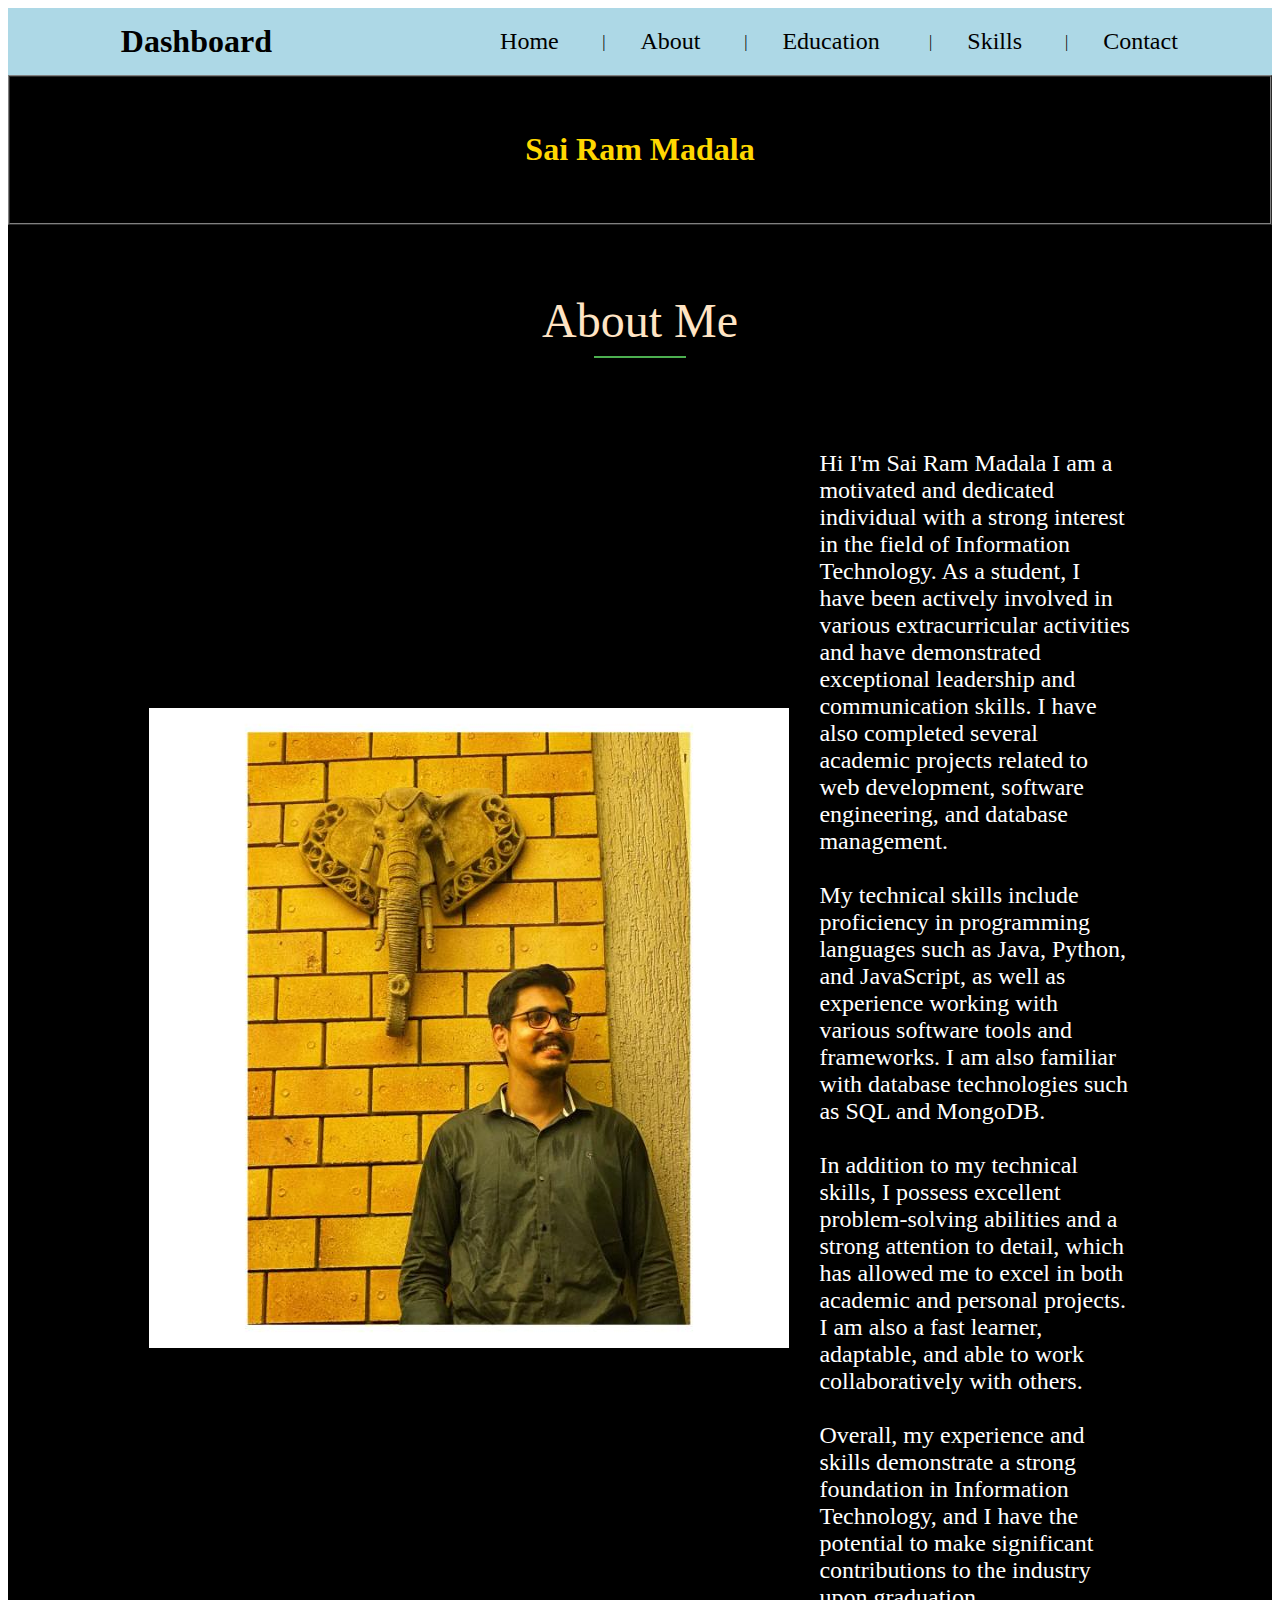
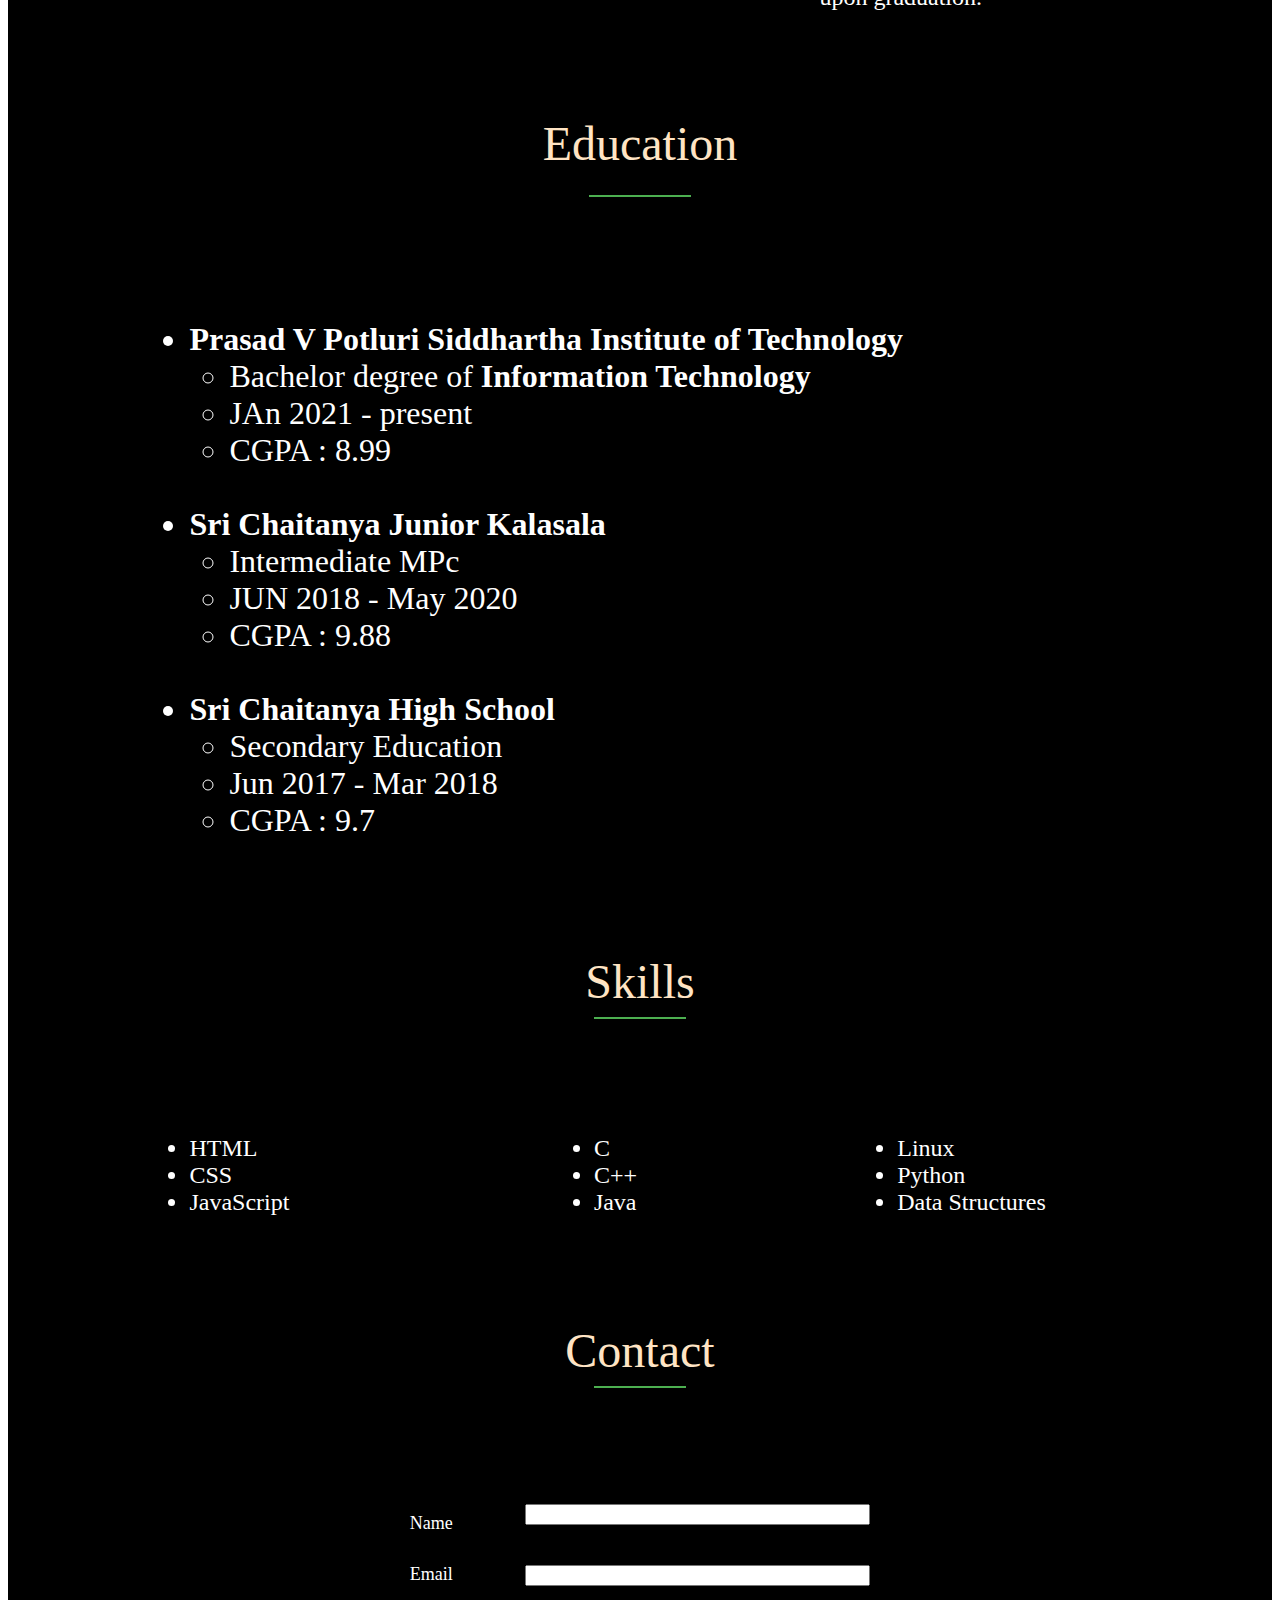
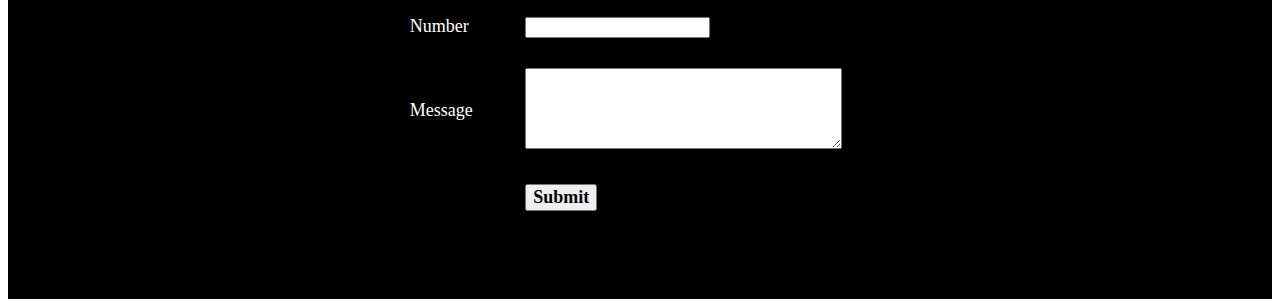
<file: level1/task 2/index.html>
<!DOCTYPE html>
<html lang="en">
 
<head>
    <meta charset="UTF-8">
    <meta name="viewport" content=
        "width=device-width, initial-scale=1.0">
    <title>Portfolio</title>
</head>
 
<body>
    <!--Header(start)-->
    <table id="header" border="0" width="100%"
        cellpadding="0" cellspacing="0" bgcolor="lightblue">
        <tr>
            <td>
                <table border="0" cellpadding="15"
                    cellspacing="0" width="90%" align="center">
                    <tr>
                        <td>
                              
 
                        </td>
 
                        <td>
                            <font face="Comic sans MS" size="6">
                                <b>Dashboard</b>
                            </font>
                        </td>
 
                        <td width="15%">
                              
                        </td>
 
                        <td>
                            <a href="#home" style="text-decoration:none">
                                <font face="Verdana" size="5" color=black>
                                    Home
                                </font>
                            </a>
                        </td>
 
                        <td>
                            |
                        </td>
 
                        <td>
                            <a href="#about" style="text-decoration:none">
                                <font face="Verdana" size="5" color=black>
                                    About
                                </font>
                            </a>
                        </td>
 
                        <td>
                            |
                        </td>
                        
                        <td>
                            <a href="#education" style="text-decoration:none">
                                <font face="Verdana" size="5" color=black>
                                   Education
                                </font>
                            </a>
                        </td>

                        <td>
                            |
                        </td>
                        
                        <td>
                            <a href="#skills" style="text-decoration:none">
                                <font face="Verdana" size="5" color=black>
                                   Skills
                                </font>
                            </a>
                        </td>

                        <td>
                            |
                        </td>
 
                        <td>
                            <a href="#contact" style="text-decoration:none">
                                <font face="Verdana" size="5" color=black>
                                    Contact
                                </font>
                            </a>
                        </td>
                    </tr>
                </table>
            </td>
        </tr>
    </table>
    <!--Header(end)-->
 
    <!--Home(start)-->
    <table id="home" border="1" width="100%"
        cellpadding="20" cellspacing="0" bgcolor="black">
        <tr>
            <td>
                <table border="0" cellpadding="15"
                    cellspacing="0" width="90%" align="center">
                    <tr>
                        <td align="center" valign="middle">
                            <h3>
                                <font face="constantia"
                                    size="6" color="gold">
                                   Sai Ram Madala
                                </font>
                            </h3>
 
                            <h2>
                                <font face="Verdana" size="6"
                                    color="#4CAF50">
                                    <!-- Freelance Programmer -->
                                </font>
                            </h2>
                        </td>
                    </tr>
                </table>
            </td>
        </tr>
    </table>
    <!--Home(end)-->
 
 
    <!--About(start)-->
    <table id="about" border="0" width="100%"
        cellpadding="0" cellspacing="0" bgcolor="black">
        <tr>
            <td>
                <table border="0" cellpadding="15"
                    cellspacing="0" width="80%" align="center">
                    <tr>
                        <td height="180" align="center"
                            valign="middle" colspan="2">
                            <font face="Verdana" size="7"
                                color="bisque">
                                About Me
                            </font>
                            <hr color="#4CAF50" width="90">
                        </td>
                    </tr>
 
                    <tr>
                        <td width="20%">
                            <img src="msr.jpg">
                        </td>
 
                        <td width="80%">
                            <font face="Verdana" size="5"
                                color="white">
                                Hi I'm Sai Ram Madala I am a motivated and dedicated individual with a strong interest in the field of Information Technology. As a student, I have been actively involved in various extracurricular activities and have demonstrated exceptional leadership and communication skills. I have also completed several academic projects related to web development, software engineering, and database management.
                                <br><br>My technical skills include proficiency in programming languages such as Java, Python, and JavaScript, as well as experience working with various software tools and frameworks. I am also familiar with database technologies such as SQL and MongoDB.
                                <br><br>In addition to my technical skills, I possess excellent problem-solving abilities and a strong attention to detail, which has allowed me to excel in both academic and personal projects. I am also a fast learner, adaptable, and able to work collaboratively with others.
                                <br><br>Overall, my experience and skills demonstrate a strong foundation in Information Technology, and I have the potential to make significant contributions to the industry upon graduation.
                            
                            </font>
                        </td>
                    </tr>
                </table>
                <hr color="black">
                <hr color="black">
                <hr color="black">
            </td>
        </tr>
    </table>
    <!--About(end)-->
 
    <!--Education(start)-->
    <table id="education" border="0" width="100%"
        cellpadding="0" cellspacing="0" bgcolor="black">
        <tr>
            <td>
                <table border="0" cellpadding="15"
                    cellspacing="0" width="80%" align="center">
                    <tr>
                        <td height="180" align="center" valign="middle">
                            <font face="Verdana" size="7" color="bisque">
                                Education
                                <hr color="#4CAF50" width="100">
                            </font>
                        </td>
                    </tr>
 
                    <tr>
                        <td>
                            <font face="Verdana" size="6" color="white">
                                <ul>
                                    <li>
                                        <b>Prasad V Potluri Siddhartha Institute of Technology</b>
                                        <ul>
                                            <li>
                                               Bachelor degree of <strong>Information Technology</strong>
                                            </li>
                                            <li>
                                                JAn 2021 - present<br>
                                               
                                            </li>
                                            <li> CGPA : 8.99</li>
                                        </ul>
                                    </li>
                                    <br>
                                    <li>
                                        
                                        <b>Sri Chaitanya Junior Kalasala</b>
                                        <ul>
                                            <li>
                                               Intermediate MPc
                                            </li>
                                            <li>
                                                JUN 2018 - May 2020<br>
                                            </li>
                                            <li> CGPA : 9.88</li>
                                        </ul>       
                                    </li>
                                    <br>
                                    <li>
                                       
                                        <b>Sri Chaitanya High School</b>
                                        <ul>
                                            <li>
                                                Secondary Education
                                            </li>
                                            <li>
                                                Jun 2017 - Mar 2018<br>
                                                
                                            </li>
                                            <li>CGPA : 9.7</li>
                                        </ul>
                                    </li>
 
                                </ul>
 
                            </font>
                        </td>
                    </tr>
                </table>
            </td>
        </tr>
    </table>
    <!--Education(end)-->


    <table id="skills" border="0" width="100%"
        cellpadding="0" cellspacing="0" bgcolor="black">
        <tr>
            <td>
                <table border="0" cellpadding="15"
                    cellspacing="0" width="80%" align="center">
                    <tr>
                        <td height="180" align="center"
                            valign="middle" colspan="4">
                            <font face="Verdana" size="7"
                                color="bisque">
                                Skills
                            </font>
                            <hr color="#4CAF50" width="90">
                        </td>
                    </tr>
 
                    <tr>
                        <td width="40%">
                            <font face="Verdana" size="5" color="white">
                                <ul>
                                    <li>HTML</li>
                                    <li>CSS</li>
                                    <li>JavaScript</li>
                                    
                                </ul>
                            
                            </font>
                        </td>
                        <td width="30%">
                            <font face="Verdana" size="5" color="white">
                                <ul>
                                    <li>C</li>
                                    <li>C++</li>
                                    <li>Java</li>
                                    
                                    
                                </ul>
                            
                            </font>
                        </td>
                        <td width="30%">
                            <font face="Verdana" size="5" color="white">
                                <ul>
                                    <li>Linux</li>
                                    <li>Python</li>
                                    <li>Data Structures</li>
                                    
                                    
                                </ul>
                            
                            </font>
                            </td>
                    </tr>
                </table>
            </td>
        </tr>
    </table>
    <!--Education(end)-->

    
 
 
    <!--Contact(start)-->
    <table id="contact" border="0" width="100%"
        cellpadding="0" cellspacing="0" bgcolor="black">
        <tr>
            <td>
                <table border="0" cellpadding="15"
                    cellspacing="0" width="80%" align="center">
                    <tr>
                        <td height="180" align="center"
                            valign="middle" colspan="2">
                            <font face="Verdana" size="7"
                                color="bisque">
                                Contact
                            </font>
                            <hr color="#4CAF50" width="90">
                        </td>
                    </tr>
 
                    <tr>
                        <td align="center" valign="top">
                            <table border="0" width="50%" cellpadding="15"
                                cellspacing="0" align="center" bgcolor="black">
                                <tr>
                                    <td width="30%">
                                        <hr color="black">
                                        <font face="Verdana" size="4"
                                            color="#ffffff">
                                            Name
                                        </font>
                                    </td>
                                    <td width="70%">
                                        <font face="Verdana" size="4"
                                            color="#ffffff">
                                            <input type="text" size="40">
                                        </font>
                                    </td>
                                </tr>
                                <tr>
                                    <td width="30%">
                                        <font face="Verdana" size="4"
                                            color="#ffffff">
                                            Email
                                        </font>
                                    </td>
                                    <td width="70%">
                                        <font face="Verdana" size="4"
                                            color="#ffffff">
                                            <input type="email" size="40">
                                        </font>
                                    </td>
                                </tr>
                                <tr>
                                    <td width="30%">
                                        <font face="Verdana" size="4"
                                            color="#ffffff">
                                            Number
                                        </font>
                                    </td>
                                    <td width="70%">
                                        <font face="Verdana" size="4"
                                            color="#ffffff">
                                            <input type="number" size="12">
                                        </font>
                                    </td>
                                </tr>
                                <tr>
                                    <td width="30%">
                                        <font face="Verdana" size="4"
                                            color="#ffffff">
                                            Message
                                        </font>
                                    </td>
                                    <td width="70%">
                                        <font face="Verdana" size="4"
                                            color="#ffffff">
                                            <textarea rows="5"
                                                cols="37">
                                            </textarea>
                                        </font>
                                    </td>
                                </tr>
                                <tr>
                                    <td width="30%">
                                          
                                    </td>
                                    <td width="70%">
                                        <button type="Submit">
                                            <font face="Verdana"
                                                size="4" color="black">
                                                <b>Submit</b>
                                            </font>
                                        </button>
                                        <hr color="black">
                                        <hr color="black">
                                    </td>
                                </tr>
                            </table>
                        </td>
 
                    </tr>
                    <tr>
                        <td colspan="2">
                              
                              
                        </td>
                    </tr>
                </table>
            </td>
        </tr>
    </table>
    <!--Contact(end)-->

 
</body>
 
</html>
</file>
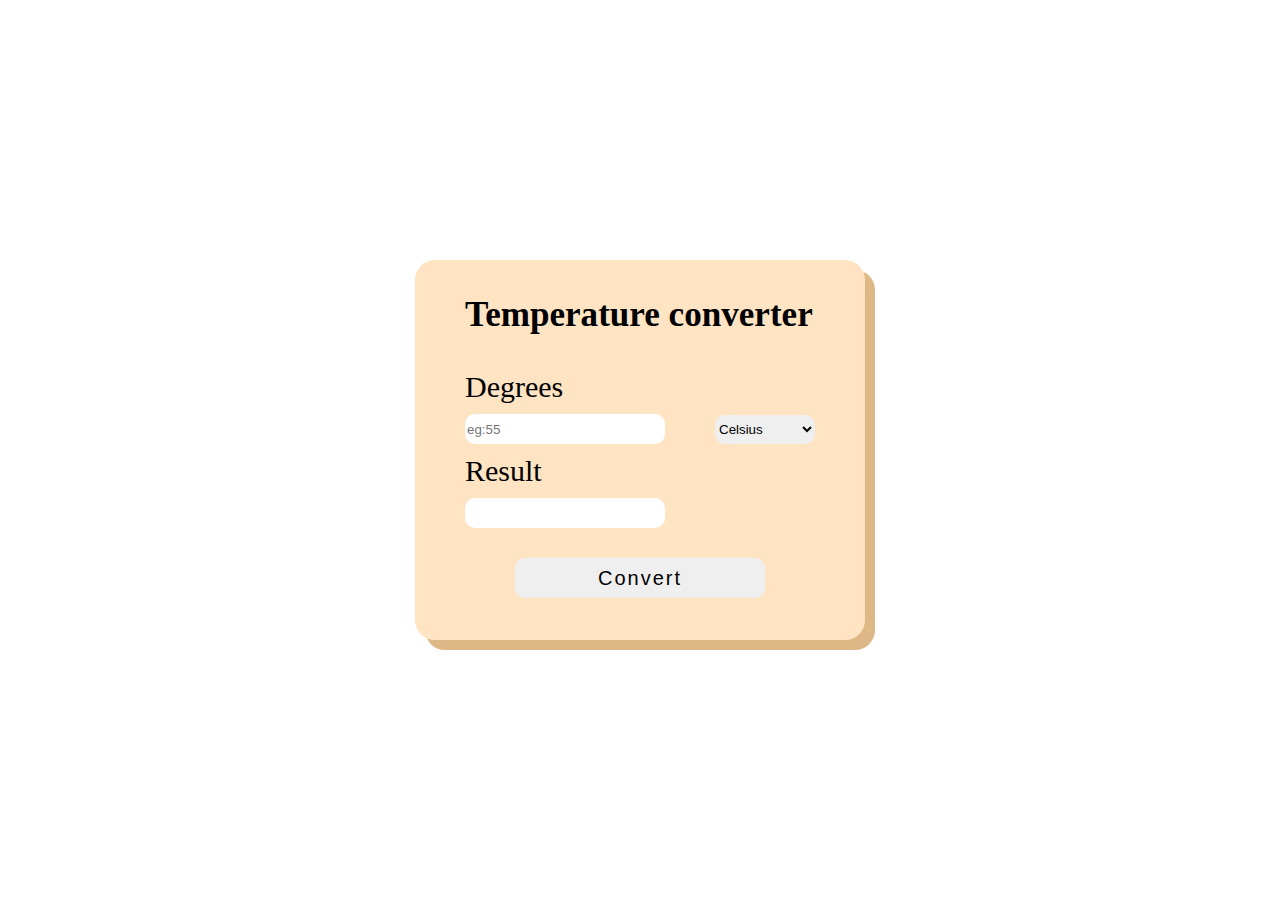
<file: level1/task 3/index.html>
<html>
    <head>
        <title>converter</title>
        <link rel="stylesheet" href="style.css">
        <script src="script.js"></script>
    </head>
    <body>
        <div class="bgcontainer">
            <div class="header">
                <h3>Temperature converter</h3>
            </div>
            <div class="upper">
                <div class="inner">
                    <label for="inp1">Degrees</label><br>
                    <input type="text" id='inp1' placeholder="eg:55">
                </div>
                <select name="type" id="type">
                    <option value="celsius">Celsius</option>
                    <option value="fahrenhiet">Fahrenhiet</option>
                </select>
            </div>
            <div class="lower">
                <label for="result">Result</label><br>
                <input type="text" id="result" readonly>
                <div class="foot">
                    <button onclick="convert()">Convert</button>
                </div>
            </div>
        </div>
    </body>
</html>
</file>
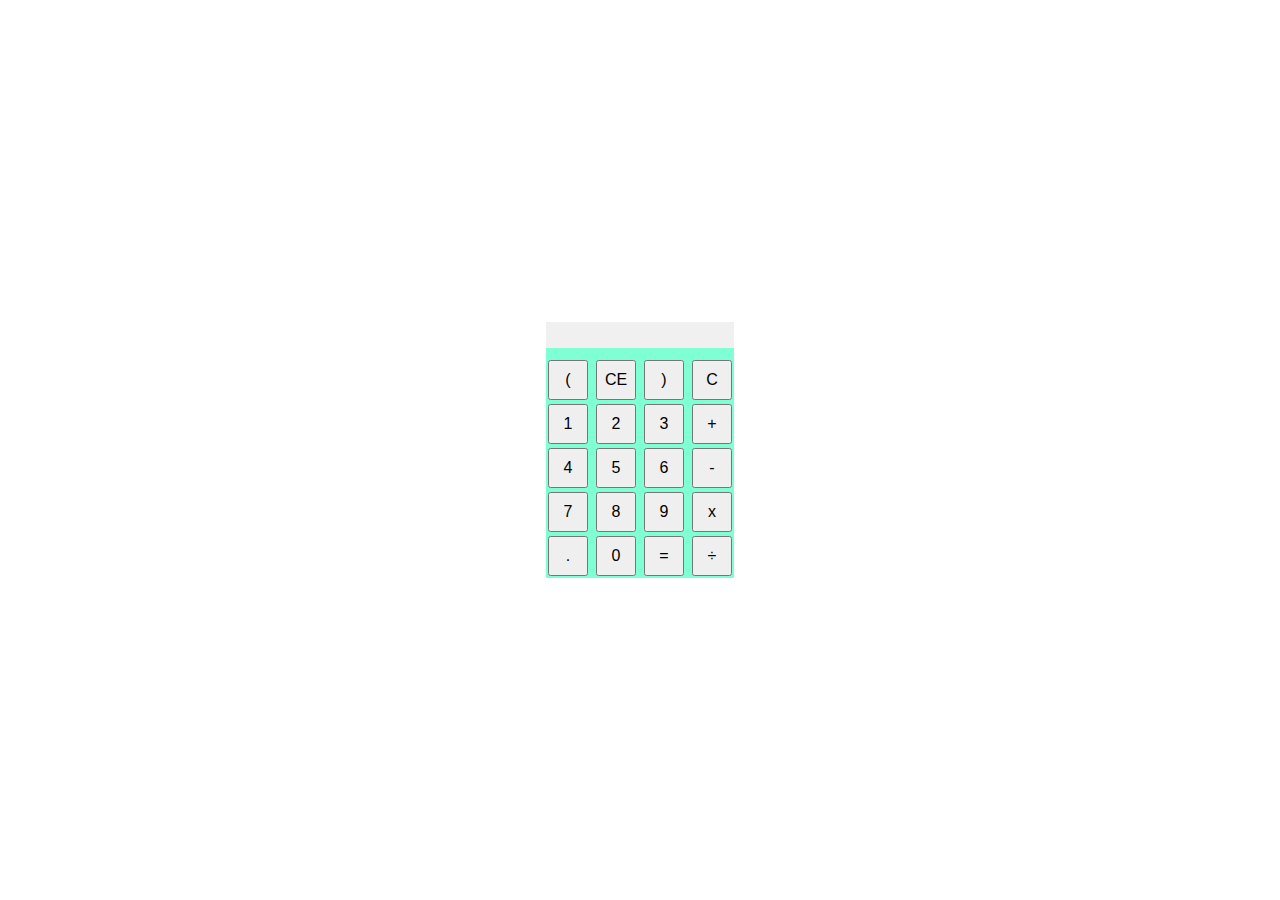
<file: level2/task1/index.html>
<!DOCTYPE html>
<html>
<head>
  <title>Calculator</title>
  <link rel="stylesheet" href="style.css">
  <script src="calculator.js"></script>
</head>
<body>
  <div class="container">
    <div class="results">
        <p id="result"></p>
      </div>
    
      <div class="button">
        <button name="(" onclick="calculate(this.name)">(</button>
        <button name="del" onclick="calculate(this.name)">CE</button>
        <button name=")" onclick="calculate(this.name)">)</button>
        <button name="C" onclick="calculate(this.name)">C</button><br/>
    
        <button name="1" onclick="calculate(this.name)">1</button>
        <button name="2" onclick="calculate(this.name)">2</button>
        <button name="3" onclick="calculate(this.name)">3</button>
        <button name="+" onclick="calculate(this.name)">+</button><br/>
    
        <button name="4" onclick="calculate(this.name)">4</button>
        <button name="5" onclick="calculate(this.name)">5</button>
        <button name="6" onclick="calculate(this.name)">6</button>
        <button name="-" onclick="calculate(this.name)">-</button><br/>
    
        <button name="7" onclick="calculate(this.name)">7</button>
        <button name="8" onclick="calculate(this.name)">8</button>
        <button name="9" onclick="calculate(this.name)">9</button>
        <button name="*" onclick="calculate(this.name)">x</button><br/>
    
        <button name="." onclick="calculate(this.name)">.</button>
        <button name="0" onclick="calculate(this.name)">0</button>
        <button name="=" onclick="calculate(this.name)">=</button>
        <button name="/" onclick="calculate(this.name)">÷</button><br/>
      </div>
  </div>
</body>
</html>
</file>
<file: level1/task 3/style.css>
.bgcontainer{
    padding: 0px 50px 50px 50px;
    position: absolute;
    height: 330px;
    width: 350px;
    left: 50%;
    top: 50%;
    transform: translate(-50%, -50%);
    background-color:bisque;
    border-radius: 20px;
    box-shadow: 10px 10px burlywood;
}

.upper{
    display: flex;
    flex-wrap: nowrap;
    justify-content: space-between;
    gap: 10px;
}

#type{
    height: fit-content;
    border: none;
    width: 100px;
    height: 29px;
    margin-top: 45px;
    border-radius: 10px;
}


.inner{
    position: relative;
}

#inp1{
    margin-top: 10px;
    border: none;
    width: 200px;
    height: 30px;
    border-radius: 10px;
}

.lower{
    margin-top: 10px;
}

.foot{
    text-align: center;
    margin-top: 30px;
}

button{
    width: 250px;
    height: 40px;
    border: none;
    border-radius: 10px;
    font-size: 20px;
    letter-spacing: 2px;
}

#result{
    margin-top: 10px;
    border: none;
    width: 200px;
    height: 30px;
    border-radius: 10px;
}

body{
    font-size: 30px;
}
</file>
<file: level2/task1/style.css>
.container{
    position: absolute;
    text-align: center;
    left: 50%;
    top: 50%;
    transform: translate(-50%, -50%);
    background-color: aquamarine;
}


.results {
    width: 178px;
    margin-bottom: 10px;
    background-color: #f0f0f0;
    padding: 5px;
}

.button button {
    width: 40px;
    height: 40px;
    margin: 2px;
    font-size: 16px;
}
</file>
